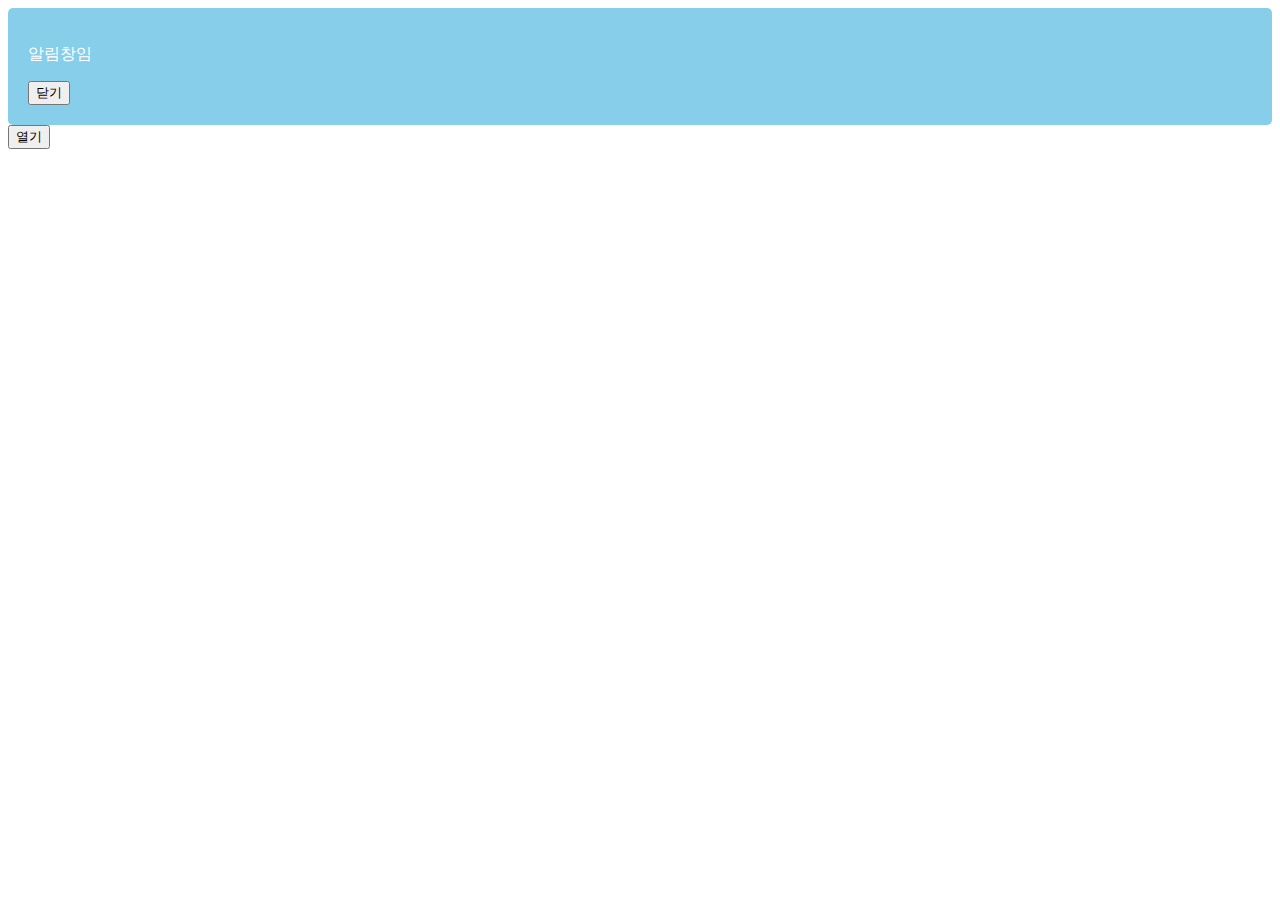
<file: public/eventListner.html>
<!DOCTYPE html>
<html lang="en">
  <head>
    <meta charset="UTF-8" />
    <meta http-equiv="X-UA-Compatible" content="IE=edge" />
    <meta name="viewport" content="width=device-width, initial-scale=1.0" />
    <title>Document</title>
  </head>
  <link rel="stylesheet" href="main.css" />
  <body>
    <div class="alert-box" id="alert">
      <p id="title">알림창임</p>
      <button id="close">닫기</button>
    </div>
    <button id="open">열기</button>
    <script>
      document.getElementById('open').addEventListener('click', function () {
        document.getElementById('alert').style.display = 'block';
      });
      document.getElementById('close').addEventListener('click', function () {
        document.getElementById('alert').style.display = 'none';
      });
    </script>
  </body>
</html>
</file>
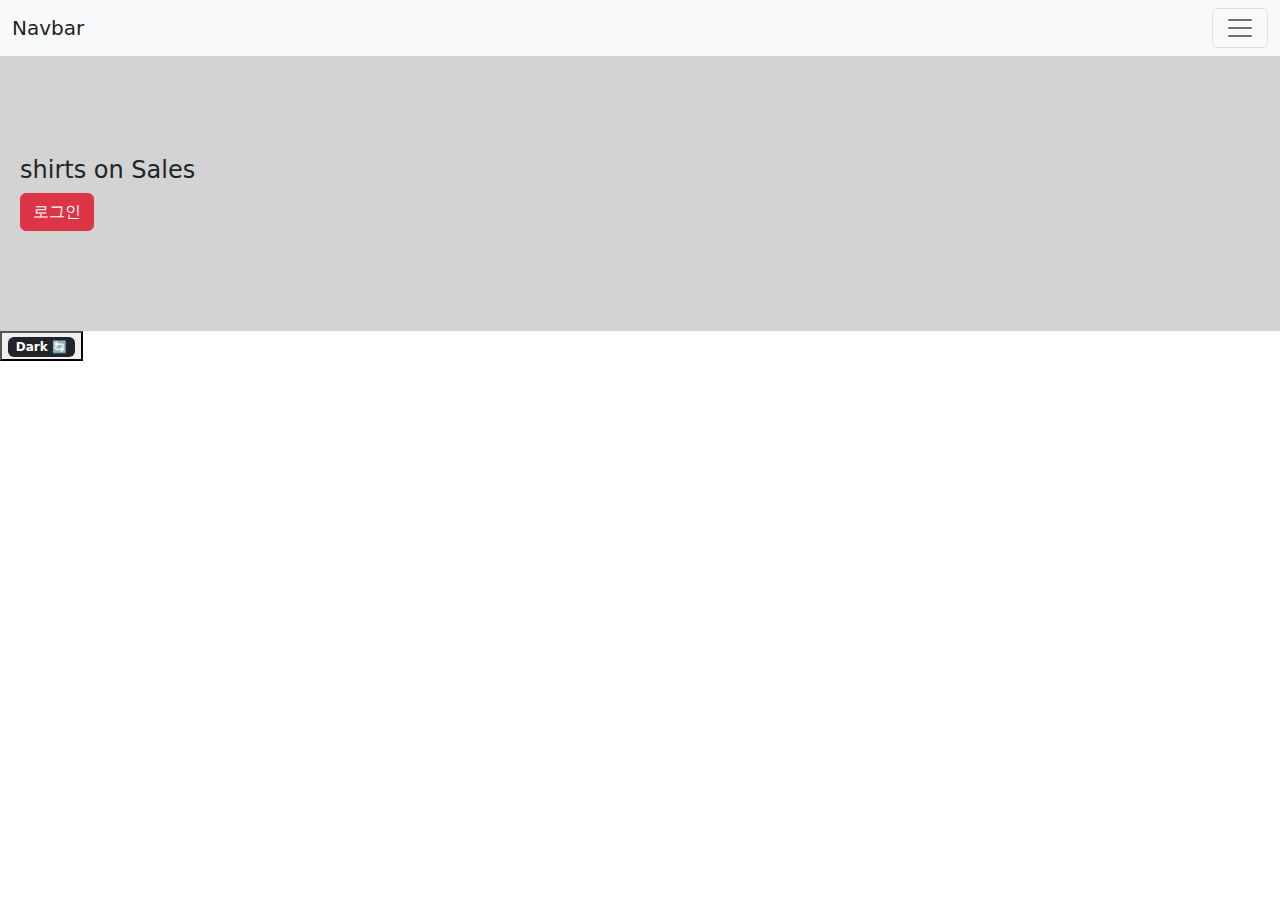
<file: public/form.html>
<!DOCTYPE html>
<html>
  <head>
    <title>Document</title>
    <link rel="stylesheet" href="css/bootstrap.css" />
    <link rel="stylesheet" href="main.css" />
  </head>

  <body>
    <nav class="navbar navbar-light bg-light">
      <div class="container-fluid">
        <span class="navbar-brand">Navbar</span>
        <button class="navbar-toggler" type="button">
          <span class="navbar-toggler-icon"></span>
        </button>
      </div>
    </nav>
    <ul class="list-group">
      <li class="list-group-item">An item</li>
      <li class="list-group-item">A second item</li>
      <li class="list-group-item">A third item</li>
      <li class="list-group-item">A fourth item</li>
      <li class="list-group-item">And a fifth one</li>
    </ul>
    <div class="main-bg">
      <h4>shirts on Sales</h4>
      <button id="login" class="btn btn-danger">로그인</button>
    </div>
    <div>
      <div class="black-bg">
        <div class="white-bg">
          <h4>로그인하세요</h4>
          <form action="success.html">
            <div class="my-3">
              <input type="text" class="form-control" id="email" />
            </div>
            <div class="my-3">
              <input type="password" class="form-control" id="pass" />
            </div>
            <button type="submit" class="btn btn-primary" id="send">
              전송
            </button>
            <button type="button" class="btn btn-danger" id="close">
              닫기
            </button>
          </form>
          <!-- <button class="btn btn-danger" id="close">닫기</button> -->
        </div>
      </div>
    </div>
    <button><span class="badge bg-dark">Dark 🔄</span></button>
    <script src="jquery/jquery-3.6.0.js"></script>
    <script type="text/javascript" src="js/bootstrap.js"></script>
    <script>
      $('#login').on('click', function () {
        $('.black-bg').addClass('show-modal');
      });
      $('#close').on('click', function () {
        $('.black-bg').removeClass('show-modal');
      });
      // $('.navbar-toggler').on('click', function () {
      //   $('.list-group').toggleClass('show');
      // });
      // $('#send').on('click', function (e) {
      //   if ($('#email').val() == '') {
      //     e.preventDefault();
      //     alert('아이디입력하세요');
      //   }
      //   if ($('#pass').val() == '') {
      //     e.preventDefault();
      //     alert('비번입력하세요');
      //   } else if ($('#pass').val().length < 6) {
      //     alert('비번6자리 이상으로 하세요');
      //     e.preventDefault();
      //   }
      // });

      $('#email').on('change', function () {
        console.log('안녕');
      });
    </script>
    <script>
      var a;
      function 삼육구게임(a) {
        if (a % 9 == 0) {
          console.log('박수3');
        } else if (a % 3 == 0) {
          console.log('박수');
        } else console.log('통과');
      }
    </script>
    <script>
      var a;
      var b;
      function 합격했냐(a, b) {
        if (a < 40) {
          console.log('탈락');
        } else if (b < 40) {
          console.log('탈락');
        } else if (a + b > 120) {
          console.log('통과');
          ('');
        } else {
          console.log('탈락');
        }
      }
    </script>
    <script>
      var count = 0;
      count++;
      // console.log(count);
      $('.badge').on('click', function () {
        count++;
        if (count % 2 == 1) {
          $('.badge').html('light');
        } else {
          $('.badge').html('Dark');
        }
      });
    </script>
    <script>
      var name = 'park';
      var id = 0;
      function showName() {
        var name = 'kim';
        var id = 1;

        console.log(name);
        // showName();
      }
      showName();
      // showName();
      // console.log(id);
      console.log(name);
    </script>
    <script>
      setTimeout(function () {
        console.log('ㅋㅋ');
      }, 5000);
    </script>
  </body>
</html>
</file>
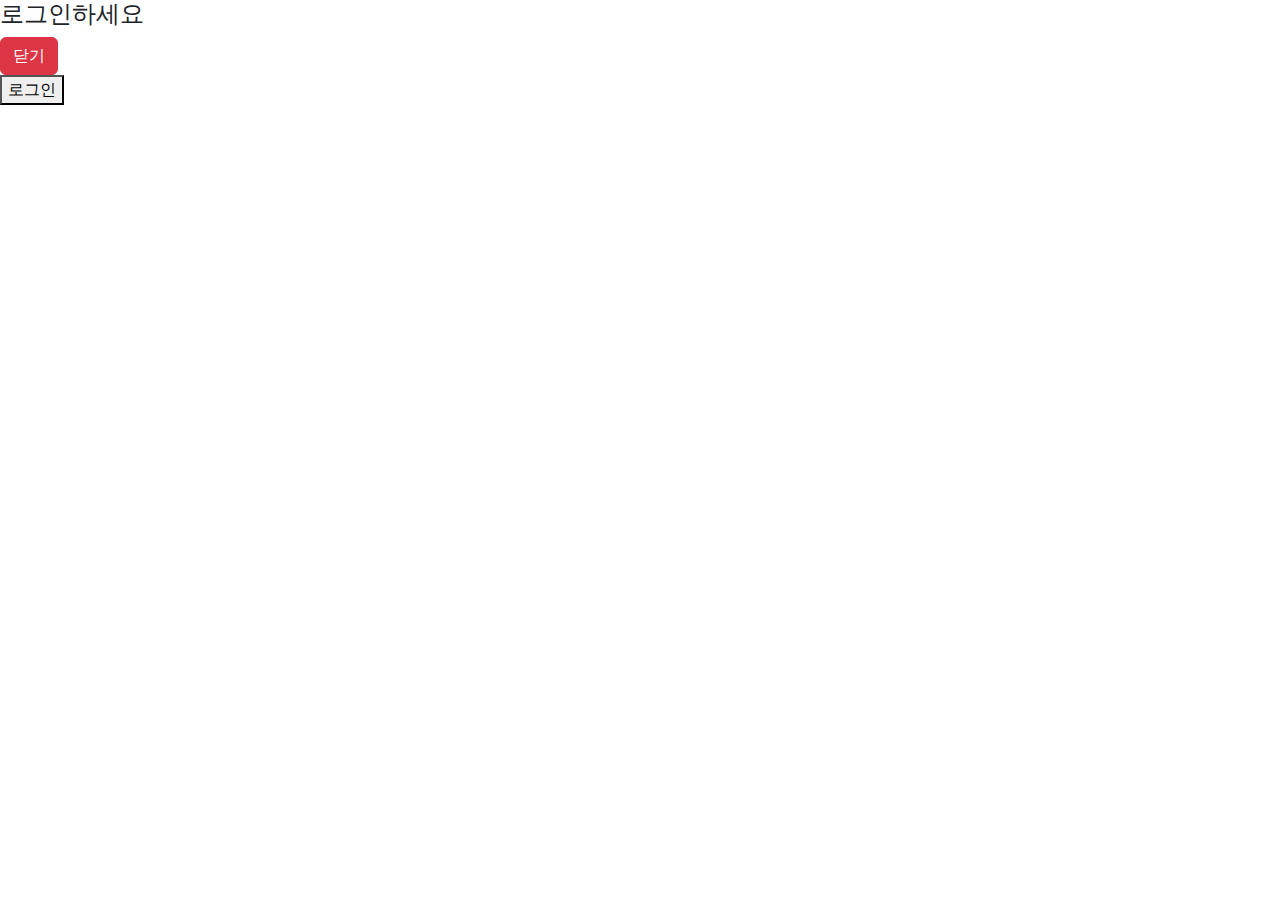
<file: public/hide.html>
<!DOCTYPE html>
<html>
  <head>
    <title>Document</title>
    <link rel="stylesheet" href="css/bootstrap.css" />
  </head>

  <body>
    <div>
      <div class="black-bg">
        <div class="white-bg">
          <h4>로그인하세요</h4>
          <button class="btn btn-danger" id="close">닫기</button>
        </div>
      </div>
    </div>
    <button>로그인</button>
    <script src="jquery/jquery-3.6.0.js"></script>
    <script type="text/javascript" src="js/bootstrap.js"></script>
    <script>
      $('.btn-danger').on('click', function () {});
    </script>
  </body>
</html>
</file>
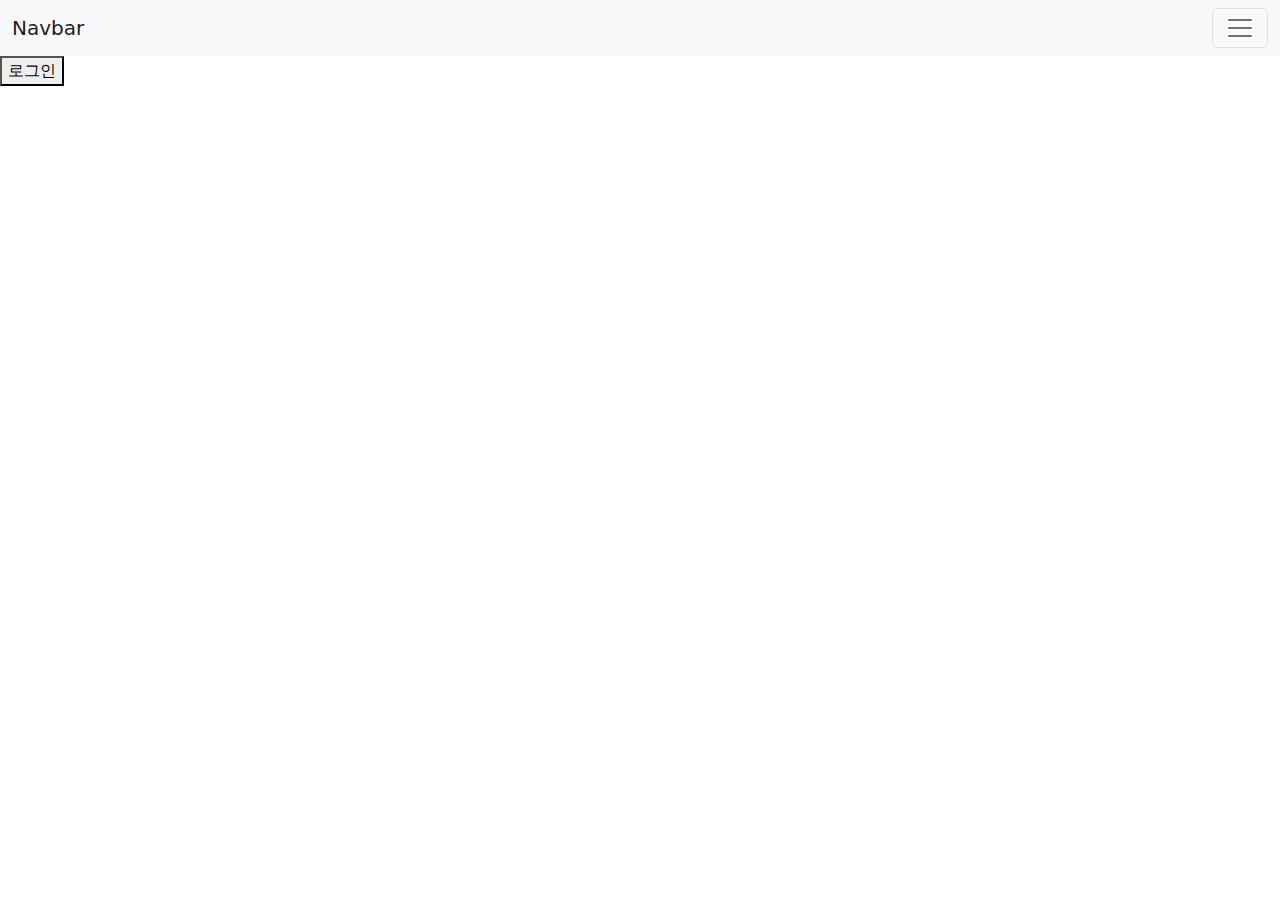
<file: public/modat.html>
<!DOCTYPE html>
<html>
  <head>
    <title>Document</title>
    <link rel="stylesheet" href="css/bootstrap.css" />
    <link rel="stylesheet" href="main.css" />
  </head>

  <body>
    <nav class="navbar navbar-light bg-light">
      <div class="container-fluid">
        <span class="navbar-brand">Navbar</span>
        <button class="navbar-toggler" type="button">
          <span class="navbar-toggler-icon"></span>
        </button>
      </div>
    </nav>
    <ul class="list-group">
      <li class="list-group-item">An item</li>
      <li class="list-group-item">A second item</li>
      <li class="list-group-item">A third item</li>
      <li class="list-group-item">A fourth item</li>
      <li class="list-group-item">And a fifth one</li>
    </ul>
    <div>
      <div class="black-bg">
        <div class="white-bg">
          <h4>로그인하세요</h4>
          <button class="btn btn-danger" id="close">닫기</button>
        </div>
      </div>
    </div>
    <button id="login">로그인</button>
    <script src="jquery/jquery-3.6.0.js"></script>
    <script type="text/javascript" src="js/bootstrap.js"></script>
    <script>
      $('#login').on('click', function () {
        $('.black-bg').addClass('show-modal');
      });
      $('#close').on('click', function () {
        $('.black-bg').removeClass('show-modal');
      });
      $('.navbar-toggler').on('click', function () {
        $('.list-group').toggleClass('show');
      });
    </script>
  </body>
</html>
</file>
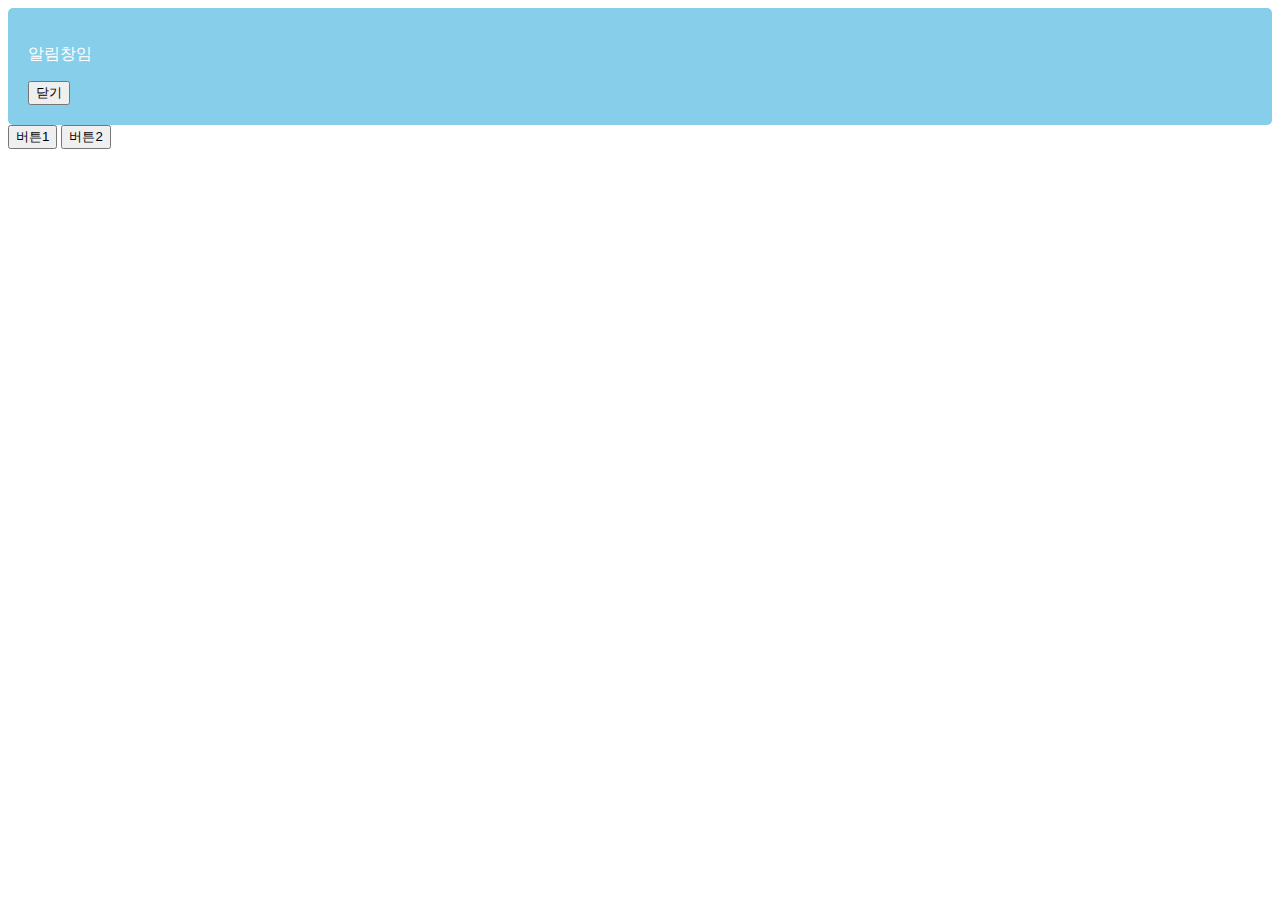
<file: public/test01.html>
<!DOCTYPE html>
<html lang="en">
  <head>
    <meta charset="UTF-8" />
    <meta http-equiv="X-UA-Compatible" content="IE=edge" />
    <meta name="viewport" content="width=device-width, initial-scale=1.0" />
    <title>Document</title>
  </head>
  <link rel="stylesheet" href="main.css" />
  <body>
    <div class="alert-box" id="alert">
      <p id="title">알림창임</p>
      <!-- <button onclick="알림창열기('none');">닫기</button> -->
      <button id="close">닫기</button>
    </div>

    <button onclick="아이디('아이디를입력하셈')">버튼1</button>
    <button onclick="아이디('비번입력하셈')">버튼2</button>

    <script>
      function 아이디(ㅌ) {
        document.querySelector('#title').innerHTML = ㅌ;
        document.querySelector('#alert').style.display = 'block';
      }
      function 알림창열기(구멍) {
        document.querySelector('#alert').style.display = 구멍;
      }
      function 아이디1() {
        document.querySelector('#title').innerHTML = '비번입력하세요';
        document.querySelector('#alert').style.display = 'block';
      }

      document.querySelector('#close').addEventListener('click', function () {
        document.querySelector('#alert').style.display = 'none';
      });
    </script>
  </body>
</html>
</file>
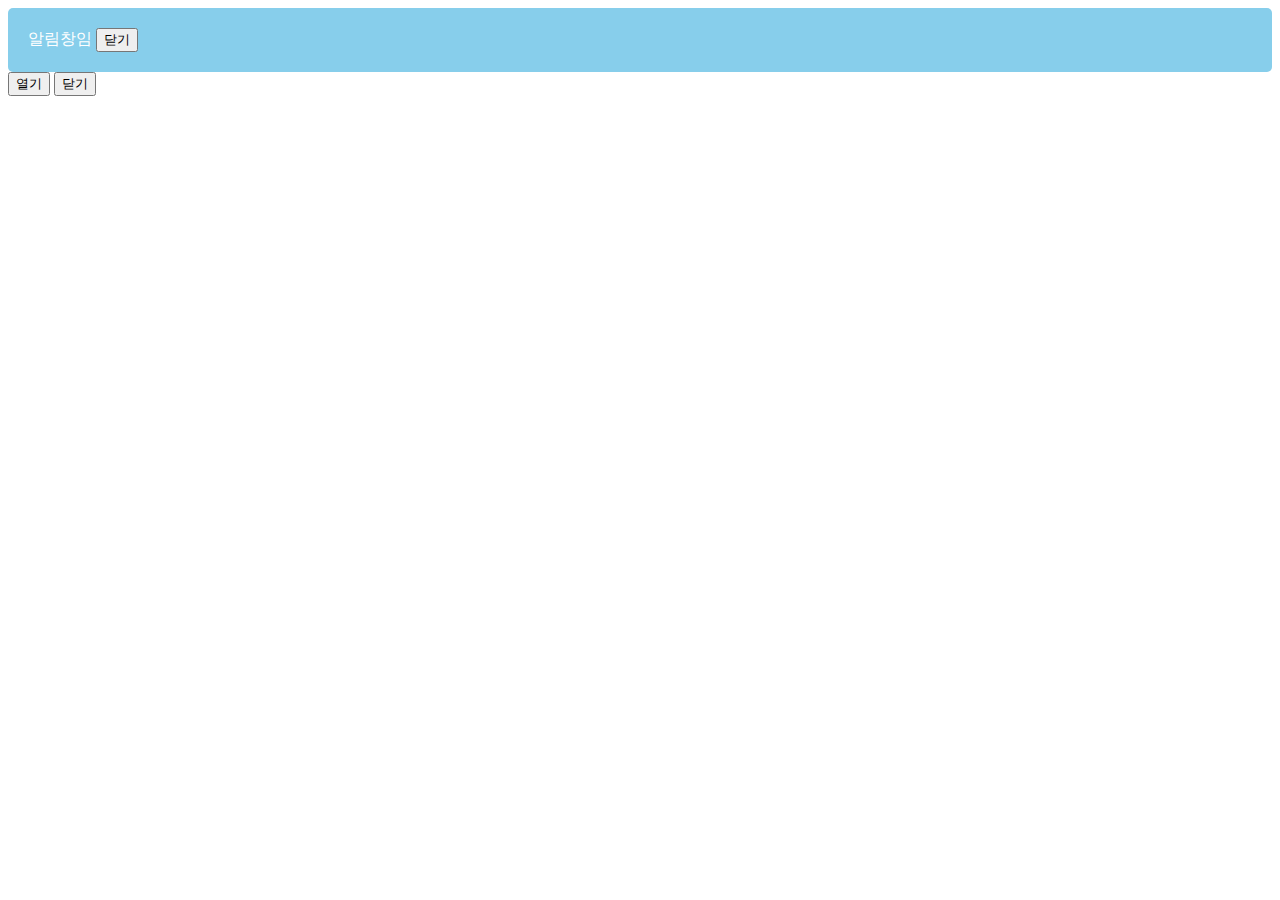
<file: public/test02.html>
<!DOCTYPE html>
<html lang="en">
  <head>
    <meta charset="UTF-8" />
    <meta http-equiv="X-UA-Compatible" content="IE=edge" />
    <meta name="viewport" content="width=device-width, initial-scale=1.0" />
    <title>Document</title>
  </head>
  <link rel="stylesheet" href="main.css" />
  <body>
    <div class="alert-box" id="alert">
      알림창임
      <button onclick="document.getElementById('alert').style.display='none'">
        닫기
      </button>
    </div>
    <button onclick="document.getElementById('alert').style.display='block'">
      열기
    </button>
    <button onclick="document.getElementById('alert').style.display='none'">
      닫기
    </button>

    <script></script>
  </body>
</html>
</file>
<file: public/main.css>
.product {
  display: flex;
  padding: 10px;
}
.thumbnail {
  max-width: 100px;
  width: 100%;
  border-radius: 10px;
  background-size: cover;
  background-position: center;
}
.product .price {
  font-size: 16px;
  font-weight: 600;
}
.product .title {
  font-size: 17px;
  font-weight: 600;
}
.product .date {
  color: grey;
  font-size: 13px;
}

.detail-pic {
  width: 100%;
  height: 300px;
  background-size: cover;
  background-position: center;
}
.alert-box {
  background-color: skyblue;
  padding: 20px;
  color: white;
  border-radius: 5px;
  display: block;
}

.black-bg {
  width: 100%;
  height: 100%;
  position: fixed;
  background: rgba(0, 0, 0, 0.5);
  z-index: 5;
  padding: 30px;
  visibility: hidden;
  opacity: 0;
  transition: 1s;
}
.white-bg {
  background: white;
  border-radius: 5px;
  padding: 30px;
}
.show-modal {
  visibility: visible;
  opacity: 1;
}
.list-group {
  display: none;
}
.show {
  display: block;
}
.main-bg{
  padding: 100px 20px;
  background: lightgrey;
}
</file>
